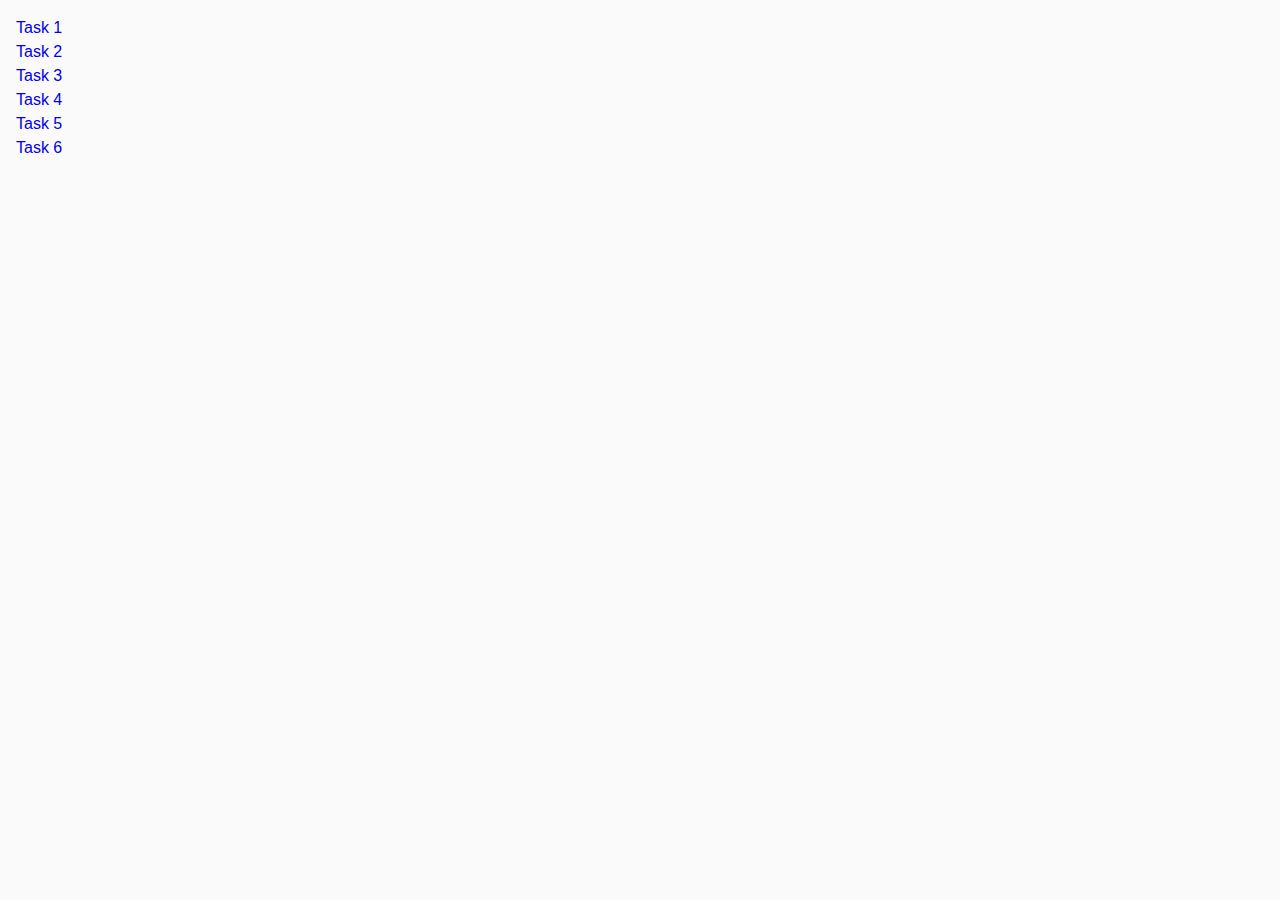
<file: index.html>
<!DOCTYPE html>
<html lang="en">

<head>
  <meta charset="UTF-8" />
  <meta http-equiv="X-UA-Compatible" content="IE=edge" />
  <meta name="viewport" content="width=device-width, initial-scale=1.0" />
  <title>Homework 7</title>

  <link rel="stylesheet" href="./css/common.css" />
</head>

<body>
  <ul>
    <li><a href="./task-1.html">Task 1</a></li>
    <li><a href="./task-2.html">Task 2</a></li>
    <li><a href="./task-3.html">Task 3</a></li>
    <li><a href="./task-4.html">Task 4</a></li>
    <li><a href="./task-5.html">Task 5</a></li>
    <li><a href="./task-6.html">Task 6</a></li>
  </ul>
</body>

</html>
</file>
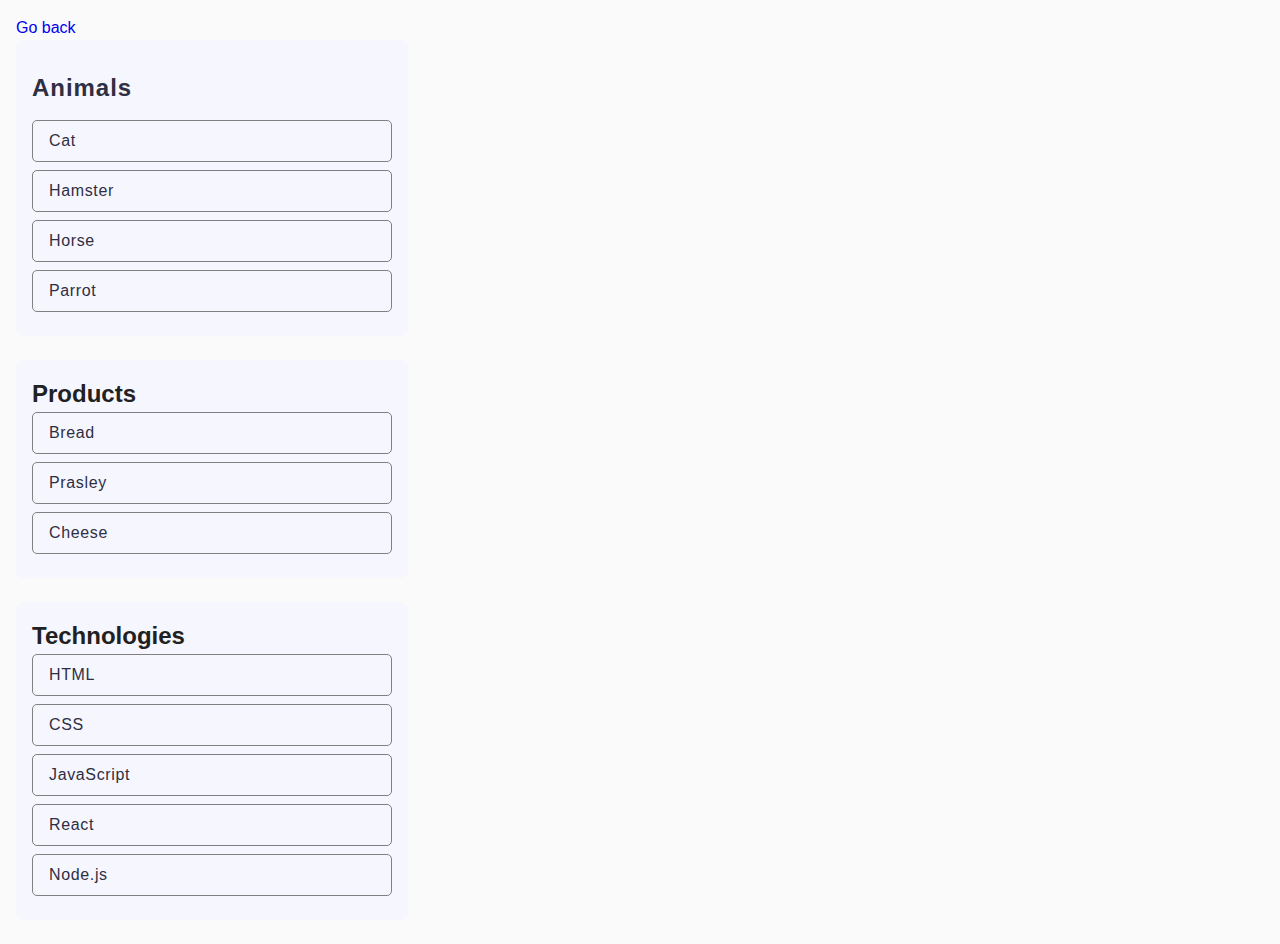
<file: task-1.html>
<!DOCTYPE html>
<html lang="en">

<head>
  <meta charset="UTF-8" />
  <meta http-equiv="X-UA-Compatible" content="IE=edge" />
  <meta name="viewport" content="width=device-width, initial-scale=1.0" />
  <title>Task 1</title>
  <link rel="stylesheet" href="./css/common.css" />
</head>

<body>
  <p><a href="./index.html">Go back</a></p>

  <ul id="categories">
    <div class="item-wrap">
      <li class="item">
        <h2 class="item-title">Animals</h2>

        <ul>
          <li class="list-item">Cat</li>
          <li class="list-item">Hamster</li>
          <li class="list-item">Horse</li>
          <li class="list-item">Parrot</li>
        </ul>
      </li>
    </div>
    <div class="item-wrap">
      <li class="item">
        <h2>Products</h2>

        <ul>
          <li class="list-item">Bread</li>
          <li class="list-item">Prasley</li>
          <li class="list-item">Cheese</li>
        </ul>
      </li>
    </div>
    <div class="item-wrap">
      <li class="item">
        <h2>Technologies</h2>

        <ul>
          <li class="list-item">HTML</li>
          <li class="list-item">CSS</li>
          <li class="list-item">JavaScript</li>
          <li class="list-item">React</li>
          <li class="list-item">Node.js</li>
        </ul>
      </li>
    </div>
  </ul>

  <script src="./js/task-1.js" type="module"></script>
</body>

</html>
</file>
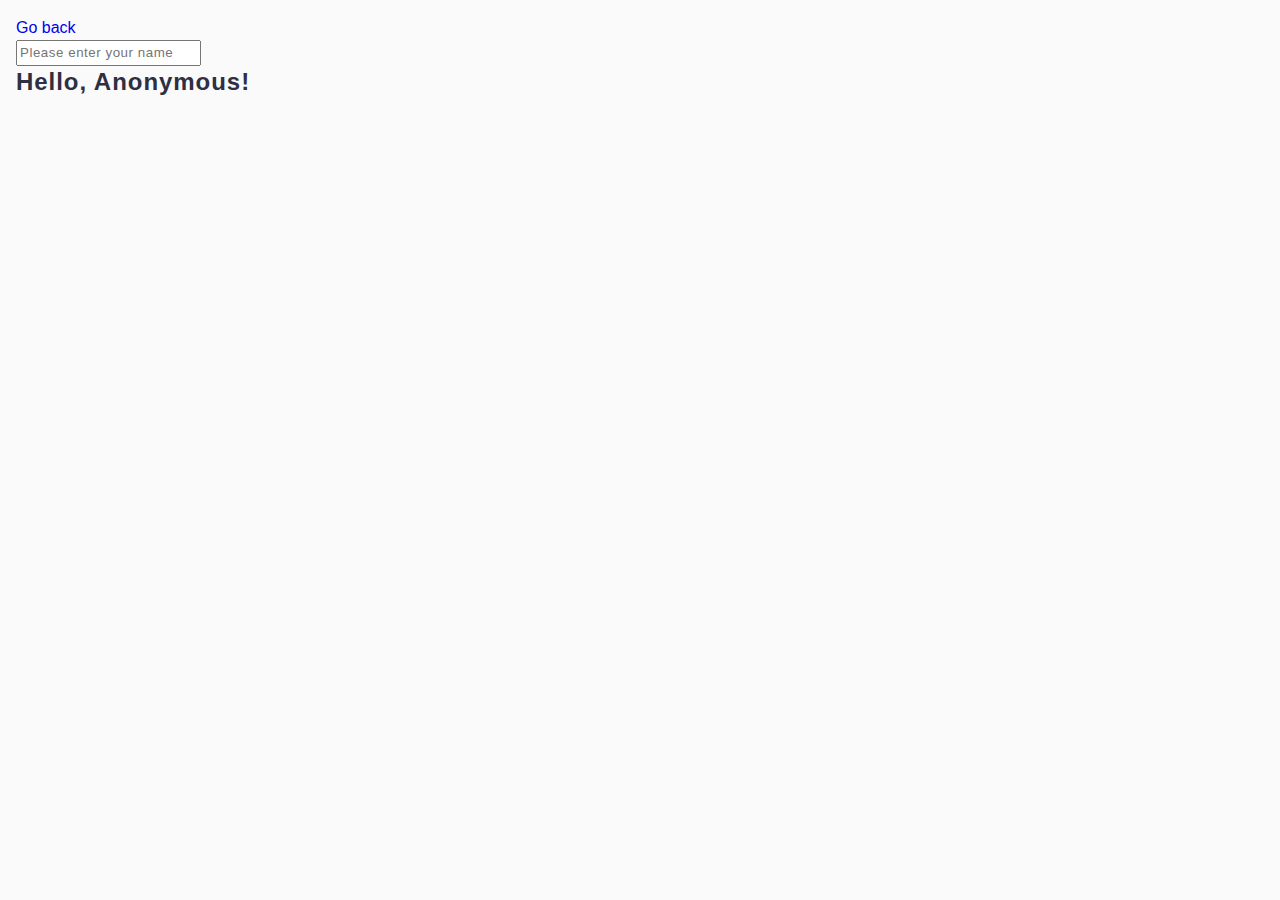
<file: task-3.html>
<!DOCTYPE html>
<html lang="en">

<head>
  <meta charset="UTF-8" />
  <meta http-equiv="X-UA-Compatible" content="IE=edge" />
  <meta name="viewport" content="width=device-width, initial-scale=1.0" />
  <title>Task 3</title>
  <link rel="stylesheet" href="./css/common.css" />
</head>

<body>
  <p><a href="./index.html">Go back</a></p>

  <input class="input" type="text" id="name-input" placeholder="Please enter your name" />
  <h1 class="title">Hello, <span id="name-output">Anonymous</span>!</h1>

  <script src="./js/task-3.js" type="module"></script>
</body>

</html>
</file>
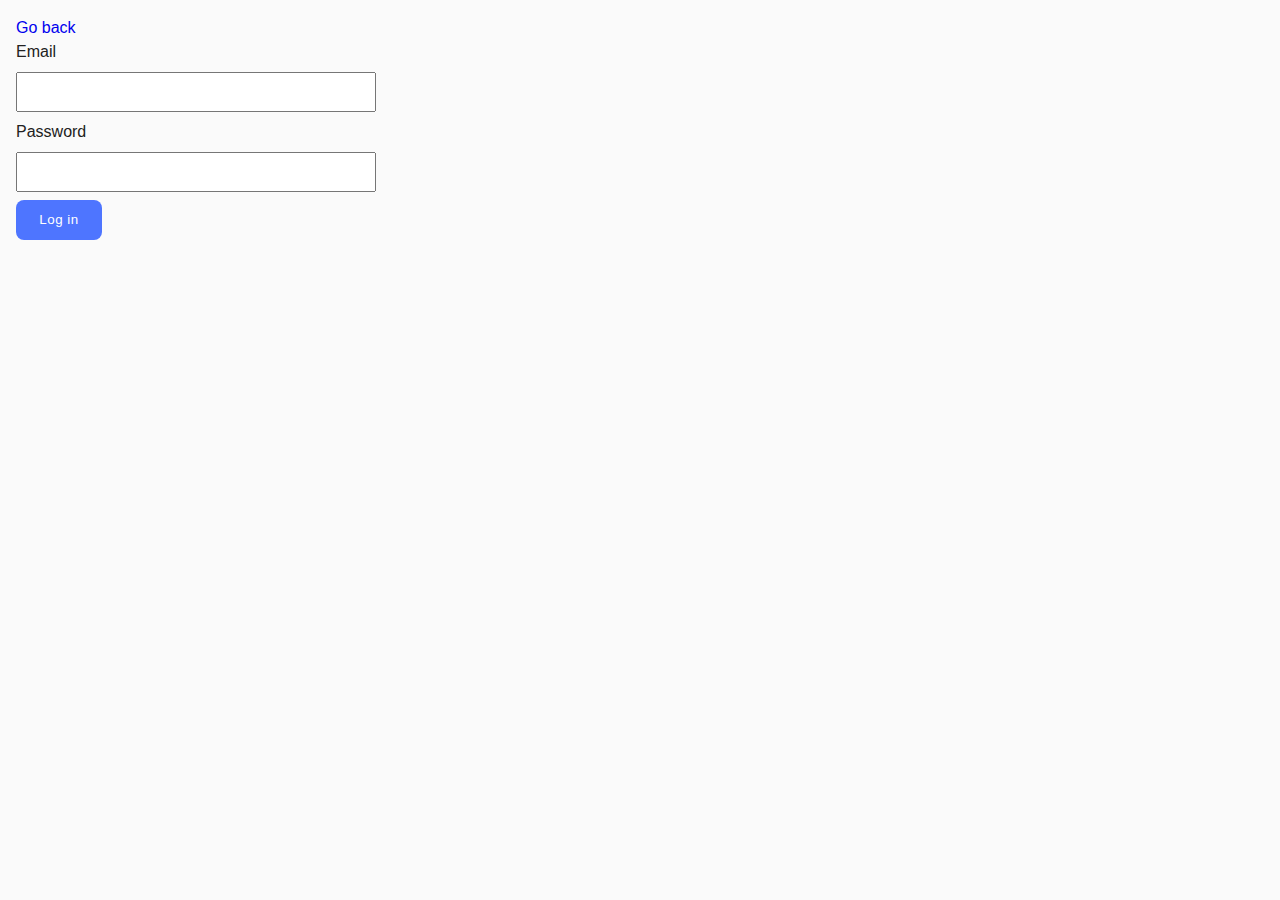
<file: task-4.html>
<!DOCTYPE html>
<html lang="en">

<head>
  <meta charset="UTF-8" />
  <meta http-equiv="X-UA-Compatible" content="IE=edge" />
  <meta name="viewport" content="width=device-width, initial-scale=1.0" />
  <title>Task 4</title>
  <link rel="stylesheet" href="./css/common.css" />
</head>

<body>
  <p><a href="./index.html">Go back</a></p>

  <form class="login-form">
    <label class="label-form">
      Email
      <input class="input-form" type="email" name="email" />
    </label>
    <label class="label-form">
      Password
      <input class="input-form" type="password" name="password" />
    </label>
    <button class="button-form" type="submit">Log in</button>
  </form>

  <script src="./js/task-4.js" type="module"></script>
</body>

</html>
</file>
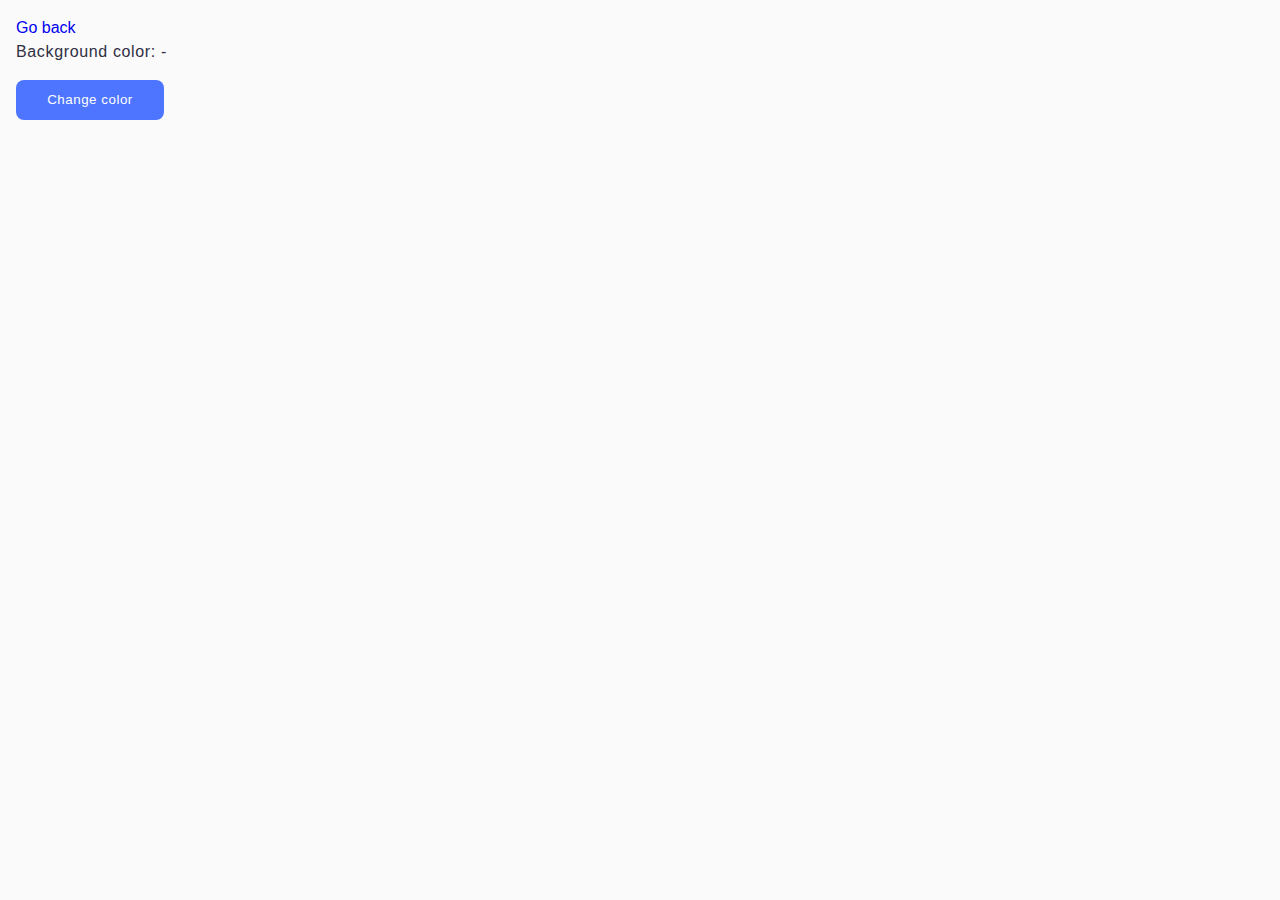
<file: task-5.html>
<!DOCTYPE html>
<html lang="en">

<head>
  <meta charset="UTF-8" />
  <meta http-equiv="X-UA-Compatible" content="IE=edge" />
  <meta name="viewport" content="width=device-width, initial-scale=1.0" />
  <title>Task 5</title>
  <link rel="stylesheet" href="./css/common.css" />
</head>

<body>
  <p><a href="./index.html">Go back</a></p>

  <div class="widget">
    <p class="widget-text">Background color: <span class="color">-</span></p>
    <button type="button" class="change-color button-form">Change color</button>
  </div>

  <script src="./js/task-5.js" type="module"></script>
</body>

</html>
</file>
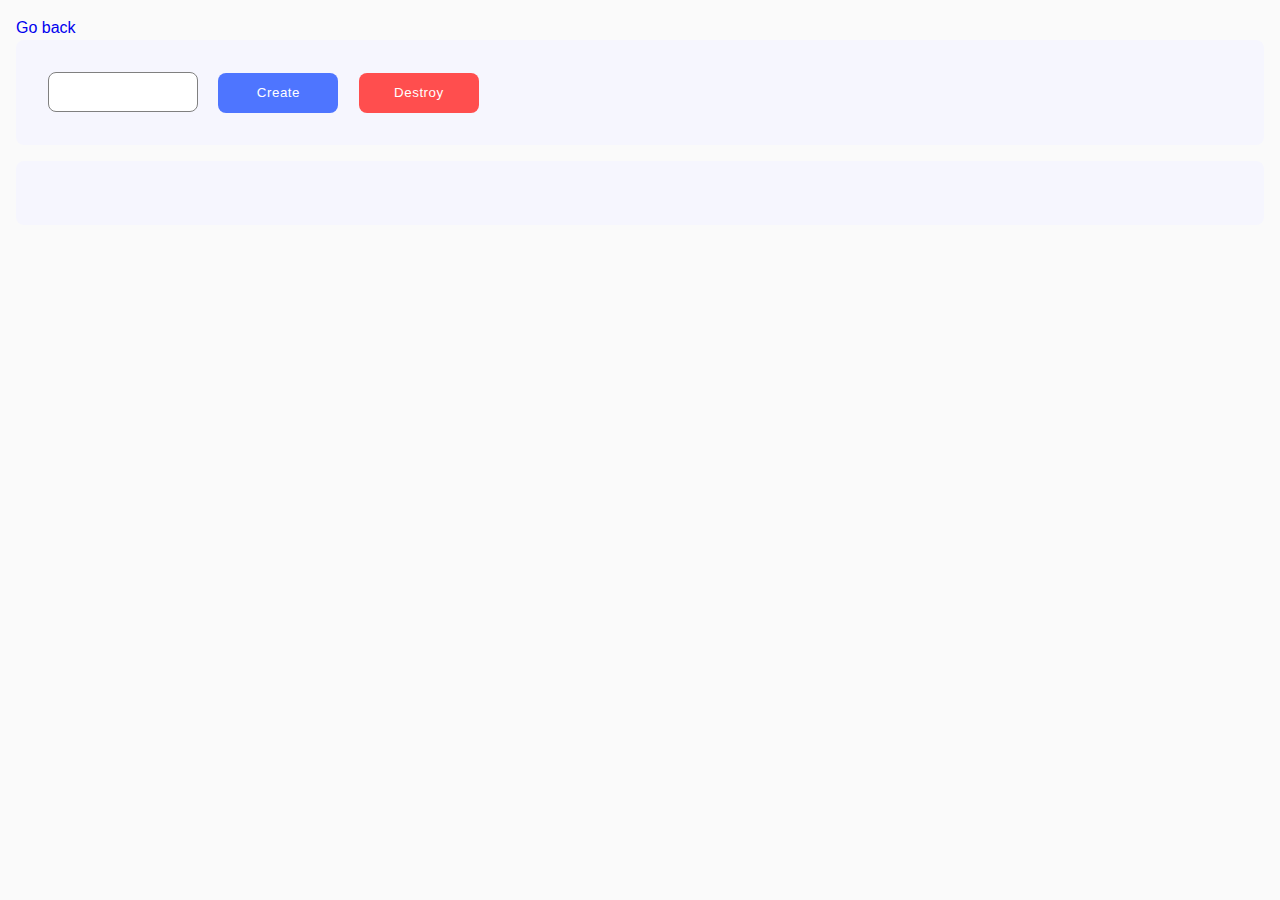
<file: task-6.html>
<!DOCTYPE html>
<html lang="en">

<head>
  <meta charset="UTF-8" />
  <meta http-equiv="X-UA-Compatible" content="IE=edge" />
  <meta name="viewport" content="width=device-width, initial-scale=1.0" />
  <title>Task 6</title>
  <link rel="stylesheet" href="./css/common.css" />
</head>

<body>
  <p><a href="./index.html">Go back</a></p>

  <div class="input-wrap" id="controls">
    <input class="controls-input" type="number" min="1" max="100" step="1" />
    <button class="button-create" type="button" data-create>Create</button>
    <button class="button-create destroy" type="button" data-destroy>Destroy</button>
  </div>

  <div class="controls-boxes" id="boxes"></div>

  <script src="./js/task-6.js" type="module"></script>
</body>

</html>
</file>
<file: css/common.css>
* {
  box-sizing: border-box;
}

@import url("https://fonts.googleapis.com/css2?family=Montserrat:ital,wght@0,100..900;1,100..900&display=swap");

body {
  margin: 16px;
  font-family: -apple-system, BlinkMacSystemFont, "Segoe UI", Roboto, Oxygen,
    Ubuntu, Cantarell, "Open Sans", "Helvetica Neue", "Montserrat", sans-serif;
  -webkit-font-smoothing: antialiased;
  -moz-osx-font-smoothing: grayscale;
  background-color: #fafafa;
  color: #212121;
  line-height: 1.5;
}

a {
  text-decoration: none;
}

ul {
  list-style-type: none;
  margin: 0;
  padding: 0;
}

p,
h1,
h2,
h3,
h4,
h5,
h6 {
  margin: 0;
}

.item-wrap {
  border-radius: 8px;
  padding: 16px;
  width: 392px;
  background: #f6f6fe;
  margin-bottom: 24px;
}

.item-title {
  font-family: "Montserrat", sans-serif;
  font-weight: 600;
  font-size: 24px;
  line-height: 133%;
  letter-spacing: 0.04em;
  color: #2e2f42;
  padding: 16px 0;
}

.list-item {
  font-family: "Montserrat", sans-serif;
  font-weight: 400;
  line-height: 150%;
  letter-spacing: 0.04em;
  color: #2e2f42;
  border: 1px #808080 solid;
  border-radius: 5px;
  margin-bottom: 8px;
  padding: 8px 16px;
  color: #2e2f42;
}

.gallery {
  display: flex;
  flex-wrap: wrap;
  gap: 24px;
  margin: o auto;
}

.input {
  font-family: "Montserrat", sans-serif;
  font-weight: 400;
  line-height: 150%;
  letter-spacing: 0.04em;
  max-width: 360px;
  color: #2e2f42;
}

.title {
  font-family: "Montserrat", sans-serif;
  font-weight: 600;
  font-size: 24px;
  line-height: 133%;
  letter-spacing: 0.04em;
  color: #2e2f42;
}

.label-form {
  display: flex;
  flex-direction: column;
  gap: 8px;
}

.input-form {
  max-width: 360px;
  height: 40px;
  margin-bottom: 8px;
}

.button-form {
  border-radius: 8px;
  padding: 8px 16px;
  width: 86px;
  height: 40px;
  border: none;
  background: #4e75ff;
  font-family: "Montserrat", sans-serif;
  font-weight: 500;
  line-height: 150%;
  letter-spacing: 0.04em;
  color: #fff;
  cursor: pointer;
}

.widget .button-form {
  width: 148px;
}
.widget-text {
  font-family: "Montserrat", sans-serif;
  line-height: 150%;
  letter-spacing: 0.04em;
  color: #2e2f42;
  margin-bottom: 16px;
}

.input-wrap {
  margin-bottom: 16px;
  border-radius: 8px;
  padding: 32px;
  background: #f6f6fe;
  appearance: none;
}

.controls-boxes {
  display: flex;
  gap: 16px;
  border-radius: 8px;
  padding: 32px;
  background: #f6f6fe;
}

.controls-input {
  border: 1px solid #808080;
  border-radius: 8px;
  text-align: center;
  width: 150px;
  height: 40px;
  margin-right: 16px;
  font-family: "Montserrat", sans-serif;

  line-height: 150%;
  letter-spacing: 0.04em;
  color: #2e2f42;
}

.button-create {
  border-radius: 8px;
  padding: 8px 16px;
  width: 120px;
  height: 40px;
  background: #4e75ff;
  border: none;
  font-family: "Montserrat", sans-serif;
  font-weight: 500;
  line-height: 150%;
  letter-spacing: 0.04em;
  color: #fff;
  margin-right: 16px;
}

.destroy {
  background: #ff4e4e;
}
</file>
